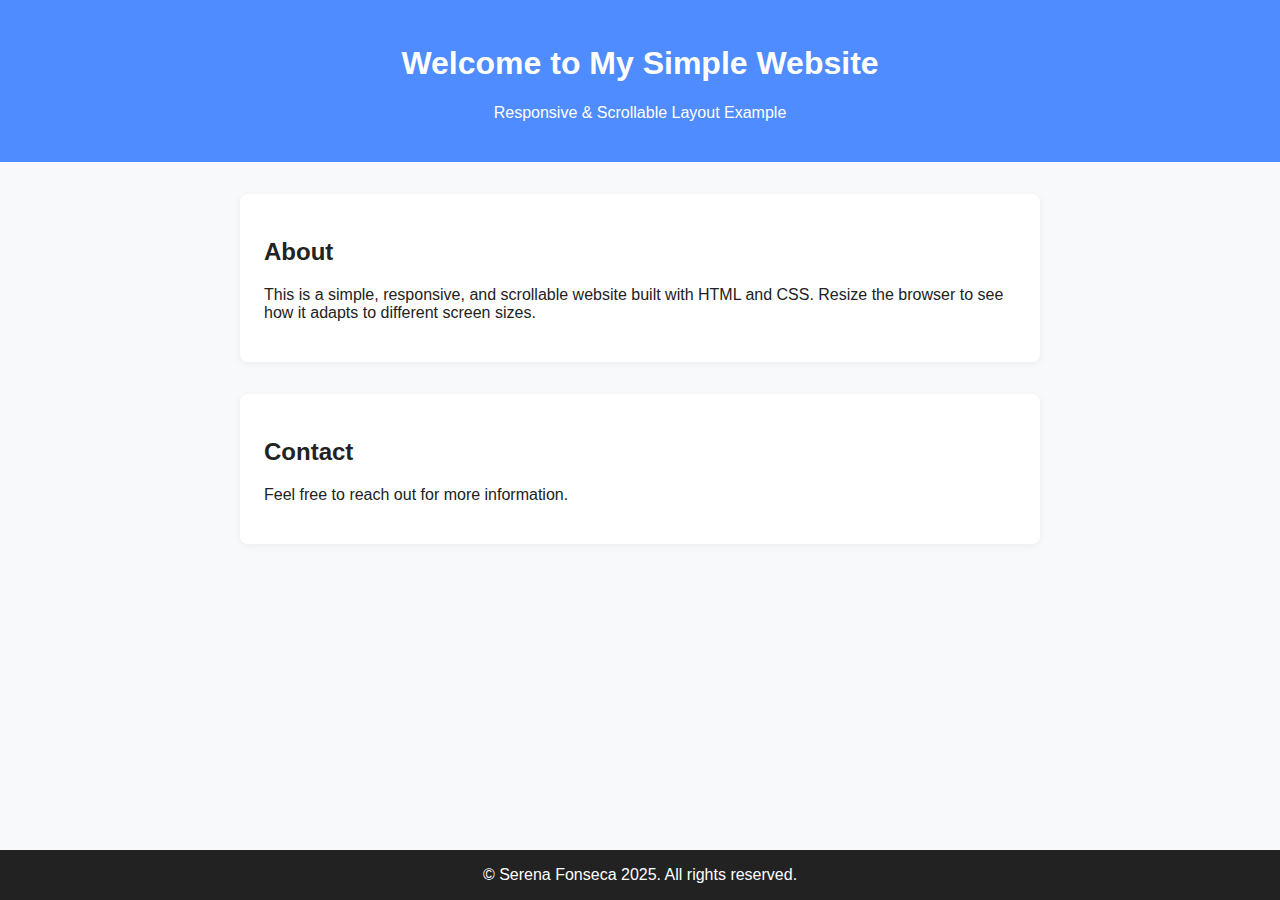
<file: index.html>
<!DOCTYPE html>
<html lang="en">
<head>
    <meta charset="UTF-8">
    <meta name="viewport" content="width=device-width, initial-scale=1">
    <title>Simple Responsive Scrollable Website</title>
    <style>
        body {
            margin: 0;
            font-family: Arial, sans-serif;
            background: #f8f9fa;
            color: #222;
            min-height: 100vh;
            display: flex;
            flex-direction: column;
        }
        header {
            background: #4f8cff;
            color: #fff;
            padding: 1.5rem 1rem;
            text-align: center;
        }
        main {
            flex: 1;
            padding: 2rem 1rem;
            max-width: 800px;
            margin: 0 auto;
            overflow-y: auto;
        }
        section {
            background: #fff;
            margin-bottom: 2rem;
            padding: 1.5rem;
            border-radius: 8px;
            box-shadow: 0 2px 8px rgba(0,0,0,0.05);
        }
        footer {
            background: #222;
            color: #fff;
            text-align: center;
            padding: 1rem;
        }
        @media (max-width: 600px) {
            main {
                padding: 1rem 0.5rem;
            }
            section {
                padding: 1rem;
            }
        }
    </style>
</head>
<body>
    <header>
        <h1>Welcome to My Simple Website</h1>
        <p>Responsive &amp; Scrollable Layout Example</p>
    </header>
    <main>
        <section>
            <h2>About</h2>
            <p>This is a simple, responsive, and scrollable website built with HTML and CSS. Resize the browser to see how it adapts to different screen sizes.</p>
        </section>
        <section>
            <h2>Contact</h2>
            <p>Feel free to reach out for more information.</p>
        </section>
    </main>
    <footer>
        &copy; Serena Fonseca 2025.  All rights reserved.
    </footer>
</body>
</html>
</file>
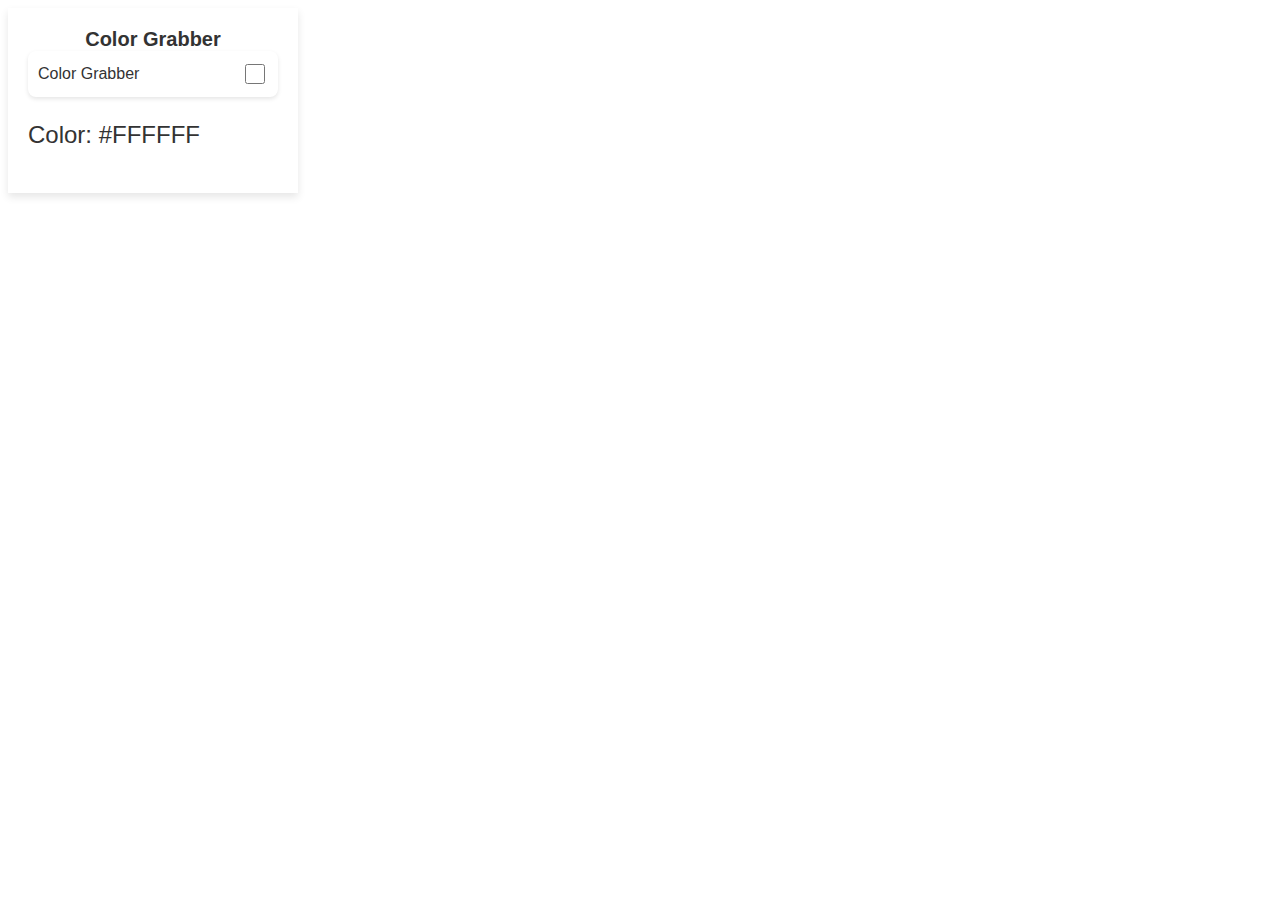
<file: sidepanel.html>
<!DOCTYPE html>
<html lang="en">
    <head>
        <meta charset="UTF-8">
        <meta name="viewport" content="width=device-width, initial-scale=1.0">
        <title>Side Panel</title>
        <style>
            body {
                width:250px;
                padding:20px;
                font-family: Arial, sans-serif;
                background-color: #fff;
                box-shadow: 0 4px 8px rgba(0,0,0,0.1);
            }

            h3 {
                margin: 0;
                font-size: 20px;
                text-align: center;
                color: #333;
            }
            #toggle {
                display: flex;
                align-items: center;
                justify-content: space-between;
                background-color: #fff;
                padding:10px;
                border-radius: 8px;
                box-shadow: 0 2px 4px rgba(0,0,0,0.1);
            }
            label {
                font-size: 16px;
                color: #333;
            }
            #colorDisplay {
                font-size: 24px;
                color: #333;
            }
            input[type="checkbox"] {
                width: 20px;
                height: 20px;
                accent-color: #4f8cff;
            }
            .hotkey-info {
                font-size: 14px;
                color: #666;
                text-align: center;
                margin-top: 10px;
            }
            .hotkey-info span {
                font-weight: bold;
            }
            </style>
    </head>
    <body>
        <h3>Color Grabber</h3>
        <div id="toggle">
            <label for="toggleSwitch">Color Grabber</label>
            <input type="checkbox" id="toggleSwitch">
        </div>
        <div id="colorDisplay">
            <p>Color: <span id="colorValue">#FFFFFF</span></p>
        <script src="sidepanel.js"></script>
    </body>
</html>
</file>
